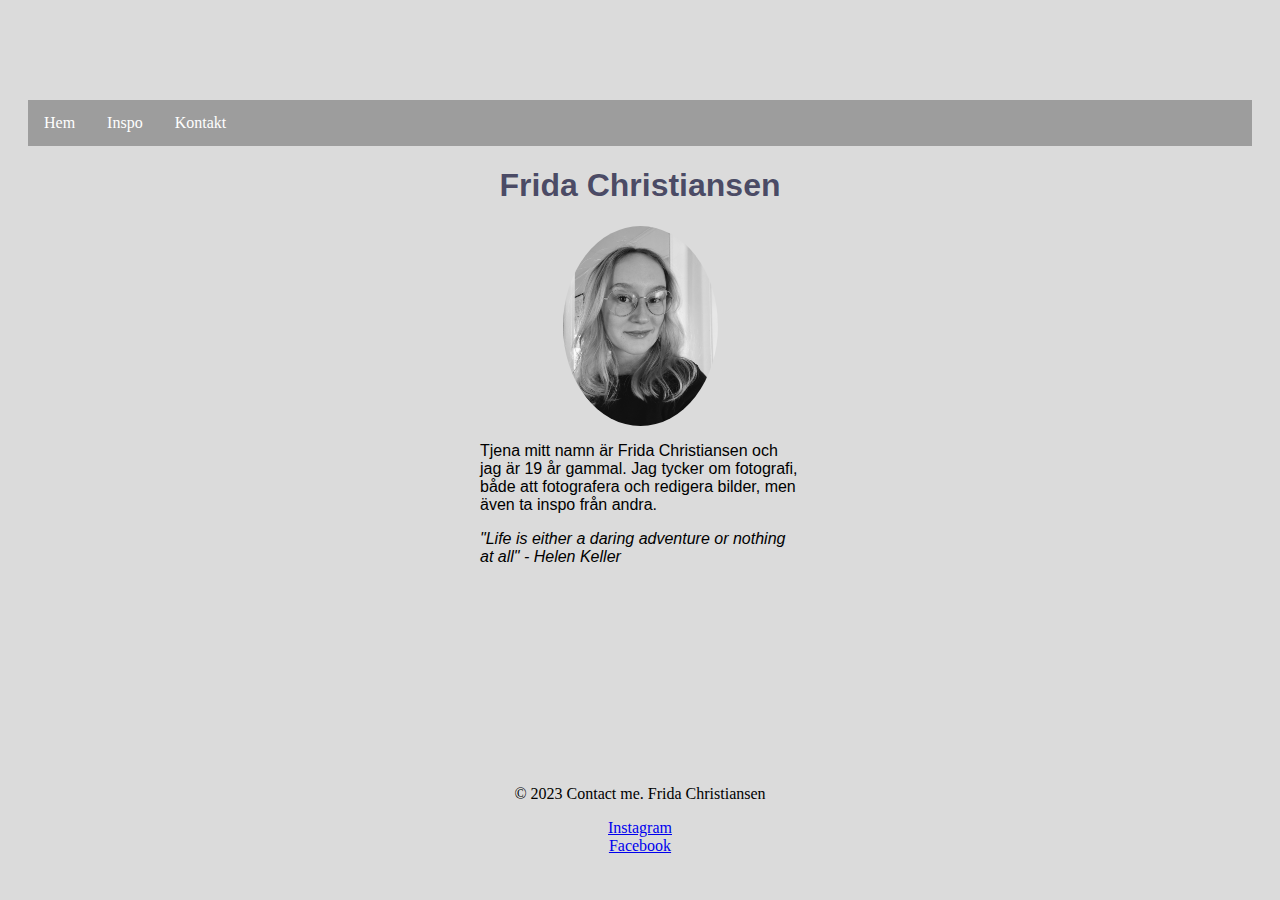
<file: Miniprojekt 1/index.html>
<!DOCTYPE html>
<html lang="en">
    <head>
        <meta charset="UTF-8" />
        <meta http-equiv="X-UA-Compatible" content="IE=edge" />
        <meta name="viewport" content="width=device-width, initial-scale=1.0" />
        <title> Miniprojekt 1 </title>
        <link rel="stylesheet" href="style.css" />
    </head>
    <body>
        <header class="ul">
            <ul>
                <li><a href="index.html"> Hem </a></li>

                <li><a href="inspo.html"> Inspo </a></li>

                <li><a href="kontakt.html"> Kontakt </a></li>
            </ul>
        </header>

        <section>
            <h1>Frida Christiansen</h1>
            <img src="Jag.jpeg" alt="jag" />

            <p>
                Tjena mitt namn är Frida Christiansen och jag är 19 år gammal.
                Jag tycker om fotografi, både att fotografera och redigera
                bilder, men även ta inspo från andra.
            </p>
        </section>

        <div id="citat">
            <p>
                "Life is either a daring adventure or nothing at all" - Helen
                Keller
            </p>
        </div>

        <footer>
            <p>&copy; 2023 Contact me. Frida Christiansen</p>
            <i class="Insta"></i>
            <a href="https://www.instagram.com/" target="_blank"> Instagram </a>
            <br />
            <i class="Facebook"></i>
            <a href="https://sv-se.facebook.com/" target="_blank"> Facebook </a>
        </footer>
    </body>
</html>
</file>
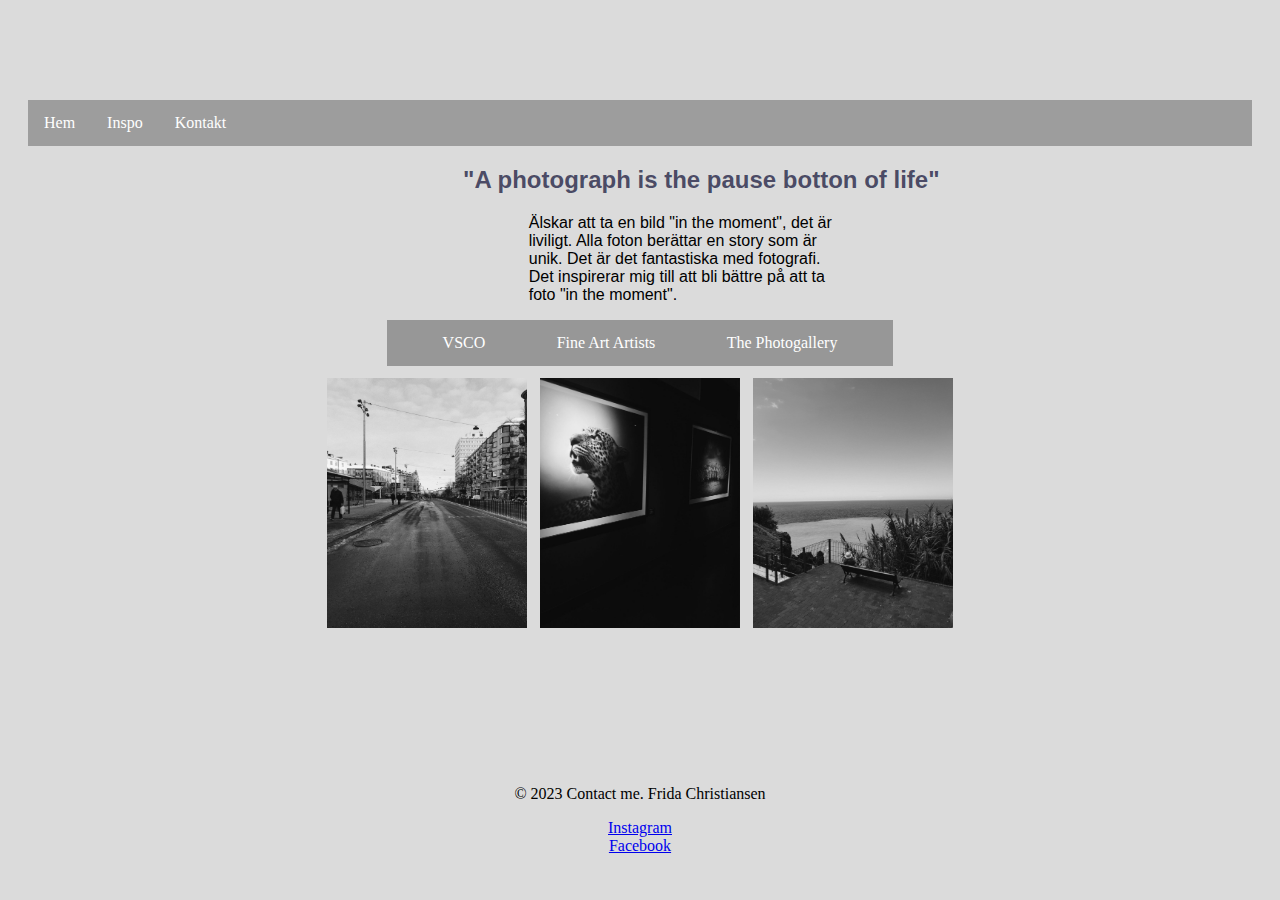
<file: Miniprojekt 1/inspo.html>
<!DOCTYPE html>
<html lang="en">
    <head>
        <meta charset="UTF-8" />
        <meta http-equiv="X-UA-Compatible" content="IE=edge" />
        <meta name="viewport" content="width=device-width, initial-scale=1.0" />
        <title>Miniprojekt 1</title>
        <link rel="stylesheet" href="style.css" />
    </head>
    <body>
        <ul>
            <li><a href="index.html"> Hem </a></li>

            <li><a href="inspo.html"> Inspo </a></li>

            <li><a href="kontakt.html"> Kontakt </a></li>
        </ul>
        <main>
            <div id="citat2">
                <h2>"A photograph is the pause botton of life"</h2>
            </div>

            <div class="fotografi">
                <p>
                    Älskar att ta en bild "in the moment", det är liviligt. Alla
                    foton berättar en story som är unik. Det är det fantastiska
                    med fotografi. Det inspirerar mig till att bli bättre på att
                    ta foto "in the moment".
                </p>
            </div>

            <ol id="länkar">
                <li><a href="https://www.vsco.co/"> VSCO </a></li>
                <li>
                    <a href="https://www.jacksonfineart.com/artists/">
                        Fine Art Artists</a
                    >
                </li>
                <li>
                    <a href="https://www.thephotogallery.se/new-page">
                        The Photogallery</a
                    >
                </li>
            </ol>
        </main>

        <div id="galleri">
            <img class="foton" src="Bild1.jpeg" alt="gatbild" />
            <img class="foton" src="Bild2.jpeg" alt="bild på djur" />
            <img class="foton" src="Bild3.jpeg" alt="havet" />
        </div>

        <footer>
            <p>&copy; 2023 Contact me. Frida Christiansen</p>
            <i class="Insta"></i>
            <a href="https://www.instagram.com/" target="_blank"> Instagram </a>
            <br />
            <i class="Facebook"></i>
            <a href="https://sv-se.facebook.com/" target="_blank"> Facebook </a>
        </footer>
    </body>
</html>
</file>
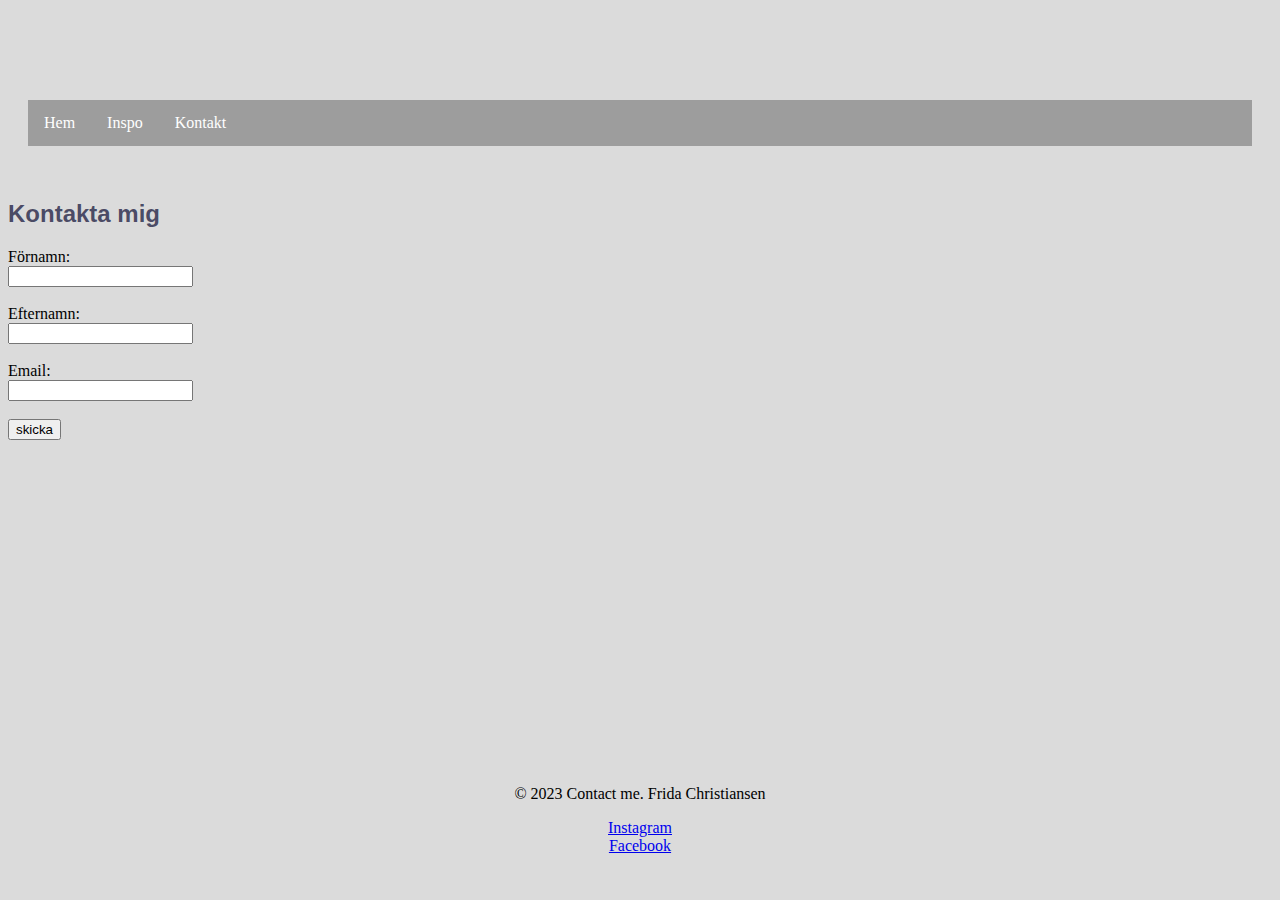
<file: Miniprojekt 1/kontakt.html>
<!DOCTYPE html>
<html lang="en">
    <head>
        <meta charset="UTF-8" />
        <meta http-equiv="X-UA-Compatible" content="IE=edge" />
        <meta name="viewport" content="width=device-width, initial-scale=1.0" />
        <title>Miniprojekt 1</title>
        <link rel="stylesheet" href="style.css" />
    </head>
    <body>
        <ul>
            <li><a href="index.html"> Hem </a></li>

            <li><a href="inspo.html"> Inspo </a></li>

            <li><a href="kontakt.html"> Kontakt </a></li>
        </ul>

        <br />

        <h2>Kontakta mig</h2>

        <form>
            <label for="fname"> Förnamn: </label> <br />
            <input type="text" id="fname" name="fname" /> <br />
            <br />
            <label for="ename"> Efternamn: </label> <br />
            <input type="text" id="ename" name="ename" /> <br />
            <br />
            <label for="email"> Email: </label> <br />
            <input type="text" id="email" name="email" /> <br />
            <br />
            <input type="submit" value="skicka" />
        </form>

        <footer>
            <p>&copy; 2023 Contact me. Frida Christiansen</p>

            <i class="Insta"></i>
            <a href="https://www.instagram.com/" target="_blank"> Instagram </a>
            <br />
            <i class="Facebook"></i>
            <a href="https://sv-se.facebook.com/" target="_blank"> Facebook </a>
        </footer>
    </body>
</html>
</file>
<file: Miniprojekt 1/style.css>
body {
    /* grå bakgrundsbild på alla sidor */
    background-color: rgb(219, 219, 219);
}

h1 {
    /* mitt namn i mitten med blå färg och annan design på text */
    text-align: center;
    color: rgba(1, 1, 41, 0.678);
    font-family: "Gill Sans", "Gill Sans MT", Calibri, "Trebuchet MS",
        sans-serif;
}

h2 {
    /* citat i mitten med blå färg, annan design på text */
    color: rgba(1, 1, 41, 0.678);
    font-family: "Gill Sans", "Gill Sans MT", Calibri, "Trebuchet MS",
        sans-serif;
}

#citat {
    /* citatet på "hem" sidan i kursift och i mitten */
    font-style: italic;
    font-family: "Segoe UI", Tahoma, Geneva, Verdana, sans-serif;
}

img {
    /* oval bild på mig i mitten på "hem" sidan */
    width: 155px;
    height: 200px;
    border-radius: 50%;
    margin: auto;
    display: flex;
}

.foton {
    /* foton inlagda på "inspo" sidan i mitten med mellanrum */
    width: 200px;
    height: 250px;
    border-radius: 0%;
    margin: 0;
}

#galleri {
    /* mellanrum mellan fotona och navigations bar */
    width: 100%;
    margin: auto;
    display: flex;
    justify-content: center;
    gap: 1%;
    padding: 1% 0% 1% 0%;
}

section {
    /* sketion med namn och info om mig, annan text design */
    width: 20rem;
    margin: auto;
    font-family: "Segoe UI", Tahoma, Geneva, Verdana, sans-serif;
}

#citat {
    /* bredd och stop för fortsättning på citatet på "hem" sidan */
    width: 20rem;
    margin: auto;
}

ul {
    /* navigations bar för "hem", "inspo", "kontakt" med färg, mellanrum */
    list-style-type: none;
    margin-top: 100px;
    margin-left: 20px;
    margin-right: 20px;
    padding: 0;
    overflow: hidden;
    background-color: #3333335e;
}

li {
    /* för att få länkarna bredvid varandra används float */
    float: left;
}

li a {
    /* storlek på ramen och färg (rgb 255,255,255) på länkarna  */
    display: block;
    color: white;
    text-align: center;
    padding: 14px 16px;
    text-decoration: none;
}

li a:hover:not(.active) {
    /* gör att länkarna blir en annan färg när man hover över dem */
    background-color: #11111139;
}

main {
    /* navigations bar i "inspo" sidan med inspolänkar har en kortare rad */
    margin: 0 30%;
}

#citat2 {
    /* citatet mitten på sidan, text förändras ej om sidan minskas */
    margin-left: 15%;
    white-space: nowrap;
}

.fotografi {
    /* längd på text och mitten av sidan */
    width: 20rem;
    margin-left: 28%;
    font-family: "Segoe UI", Tahoma, Geneva, Verdana, sans-serif;
}

ol {
    /* hoverfärg 33333368 */
    list-style-type: none;
    margin: 0;
    padding: 0;
    overflow: hidden;
    background-color: #33333368;
}

#länkar {
    /* länkarnas (VSCO, osv) mellanrum till varandra */
    display: flex;
    justify-content: space-evenly;
    white-space: nowrap;
    min-width: 400px;
}

footer {
    /* text med länkar till sociala medier, mitten längst ner på alla sidor */
    text-align: center;
    display: block;
    position: absolute;
    right: 0%;
    left: 0%;
    bottom: 5%;
}
</file>
